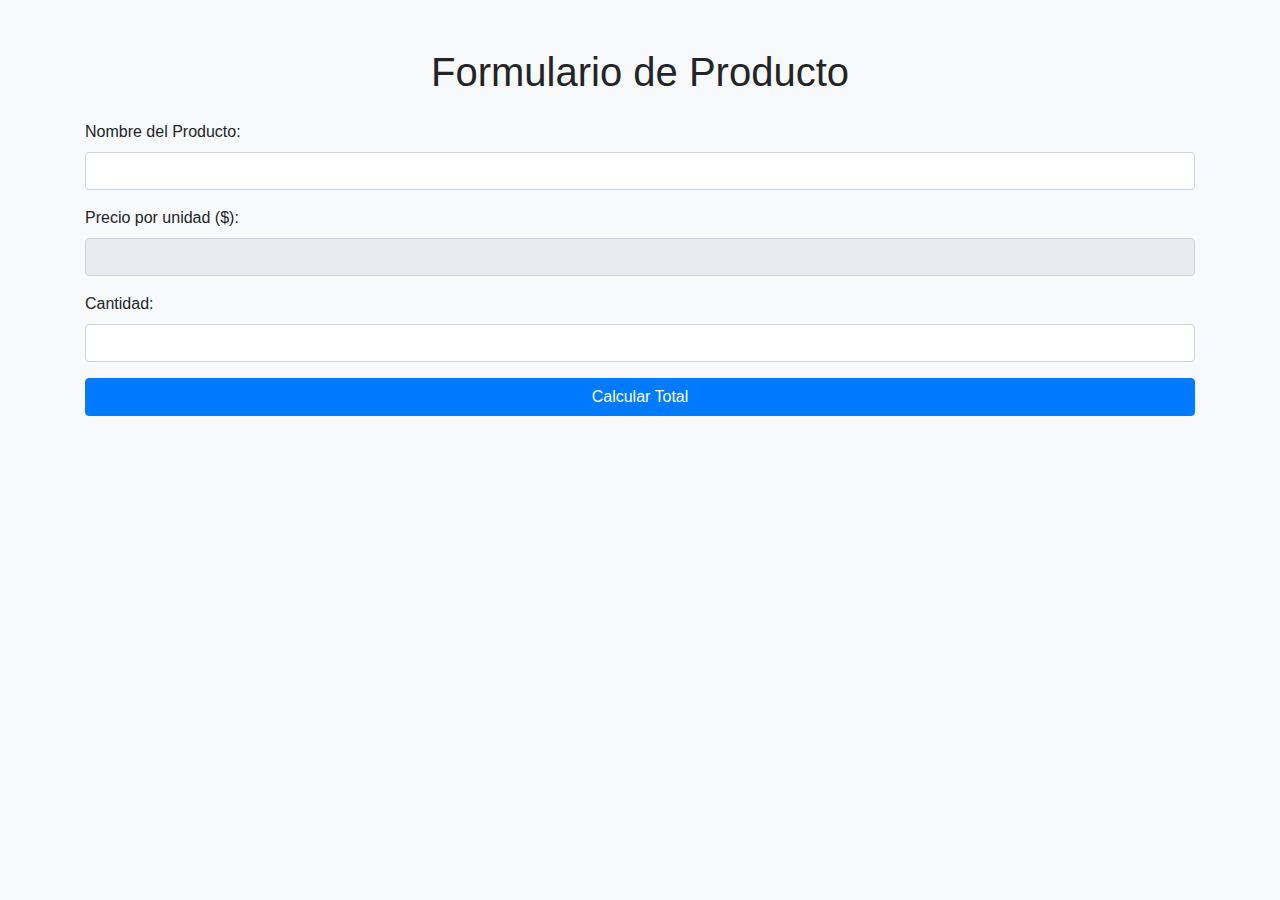
<file: js/index.html>
<!DOCTYPE html>
<html lang="es">

<head>
    <meta charset="UTF-8">
    <meta name="viewport" content="width=device-width, initial-scale=1.0">
    <title>Formulario de Producto</title>
    <!-- Agregar enlace a Bootstrap -->
    <link href="https://stackpath.bootstrapcdn.com/bootstrap/4.5.2/css/bootstrap.min.css" rel="stylesheet">
    <script src="funcion.js"></script>
</head>

<body class="bg-light">

    <div class="container mt-5">
        <h1 class="text-center mb-4">Formulario de Producto</h1>

        <!-- Formulario -->
        <form>
            <div class="form-group">
                <label for="nameproducto">Nombre del Producto:</label>
                <input type="text" class="form-control" id="nameproducto" oninput="buscarpro()">
            </div>
            <div class="form-group">
                <label for="precio">Precio por unidad ($):</label>
                <input type="number" class="form-control" id="precio" name="precio" readonly>
            </div>
            <div class="form-group">
                <label for="cantidad">Cantidad:</label>
                <input type="number" class="form-control" id="cantidad" name="cantidad">
            </div>
            <div class="form-group">
                <input type="button" value="Calcular Total" class="btn btn-primary btn-block" onclick="calcularTotal()">
            </div>
            <div class="form-group">
                <label for="total" id="total"></label>
            </div>
            <div class="form-group">
                <label for="mensaje" id="mensaje"></label>
            </div>
        </form>
    </div>

    <script src="https://code.jquery.com/jquery-3.5.1.slim.min.js"></script>
    <script src="https://cdn.jsdelivr.net/npm/@popperjs/core@2.9.2/dist/umd/popper.min.js"></script>
    <script src="https://stackpath.bootstrapcdn.com/bootstrap/4.5.2/js/bootstrap.min.js"></script>

</body>

</html>
</file>
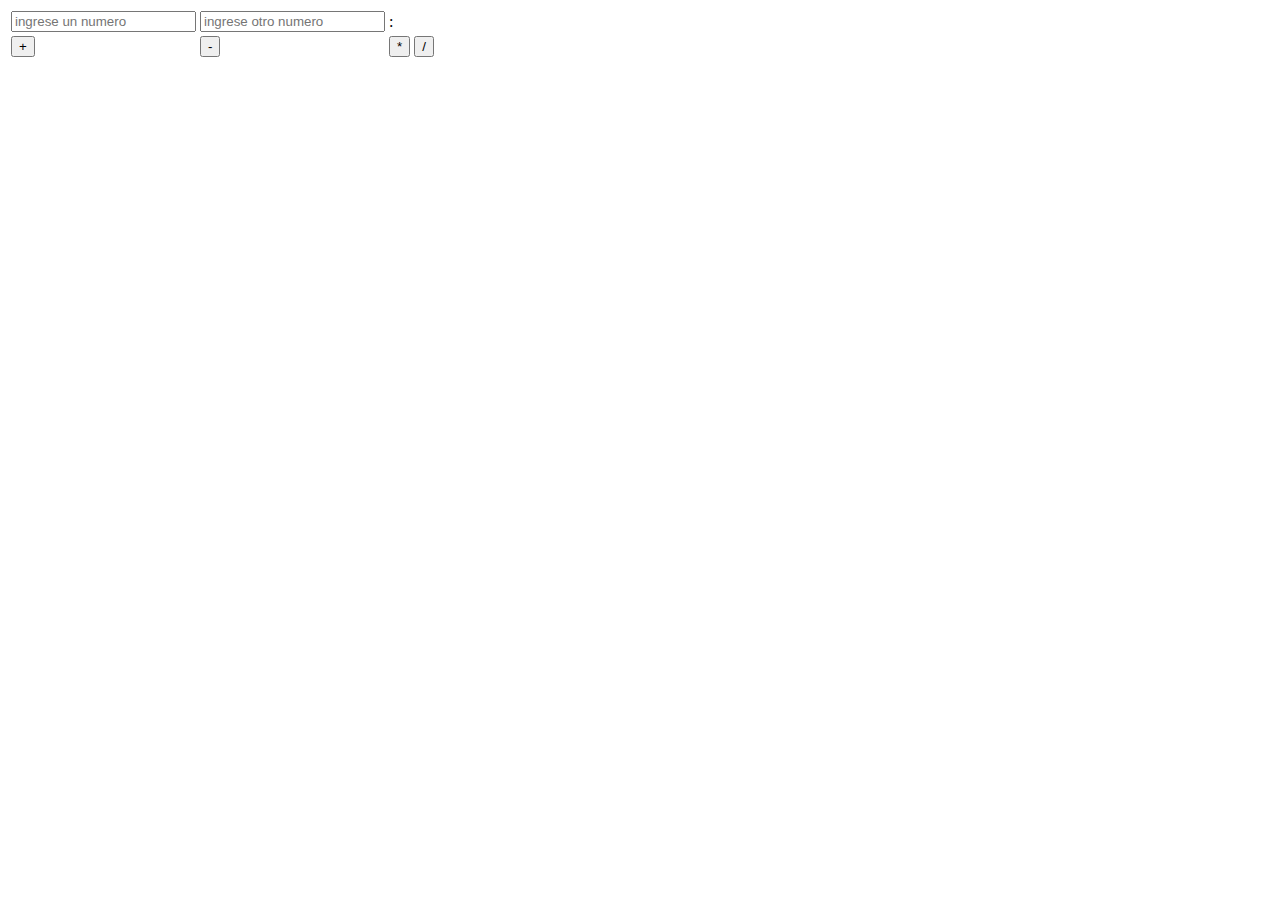
<file: calculadora.html>
<!DOCTYPE html>
<html lang="en">

<head>
    <meta charset="UTF-8">
    <meta name="viewport" content="width=device-width, initial-scale=1.0">
    <title>calculadora</title>

    <script>
        function suma() {
            let r = parseFloat(document.getElementById("a").value) +
                parseFloat(document.getElementById("b").value);

            document.getElementById("Resultado").textContent = "Resultado: " + r;
        }
        function resta() {
            let r = parseFloat(document.getElementById("a").value) -
                parseFloat(document.getElementById("b").value);

            document.getElementById("Resultado").textContent = "Resultado: " + r;

        }
        function mult() {
            let r = parseFloat(document.getElementById("a").value) *
                parseFloat(document.getElementById("b").value);
        }
        function division() {
            let r = parseFloat(document.getElementById("a").value) /
                parseFloat(document.getElementById("b").value);
            document.getElementById("Resultado").textContent = "Resultado: " + r;
        }


    </script>
</head>

<body>
    <table>
        <tr>
            <td>
                <input type="number" name="a" id="a" placeholder="ingrese un numero">
            </td>
            <td>
                <input type="number" name="b" id="b" placeholder="ingrese otro numero">
            </td>
            <td>
                <label for="resultado" id="Resultado">:</label>
            </td>
        <tr>
            <td>

                <button type="button" onclick="suma()">+</button>
            </td>
            <td>
                <button type="button" onclick="resta()">-</button>
            </td>
            <td>
                <button type="button" onclick="mult()">*</button>
            </td>
            <td>
                <button type="button" onclick="division()">/</button>
            </td>
        </tr>
        </tr>
    </table>



















</body>

</html>
</file>
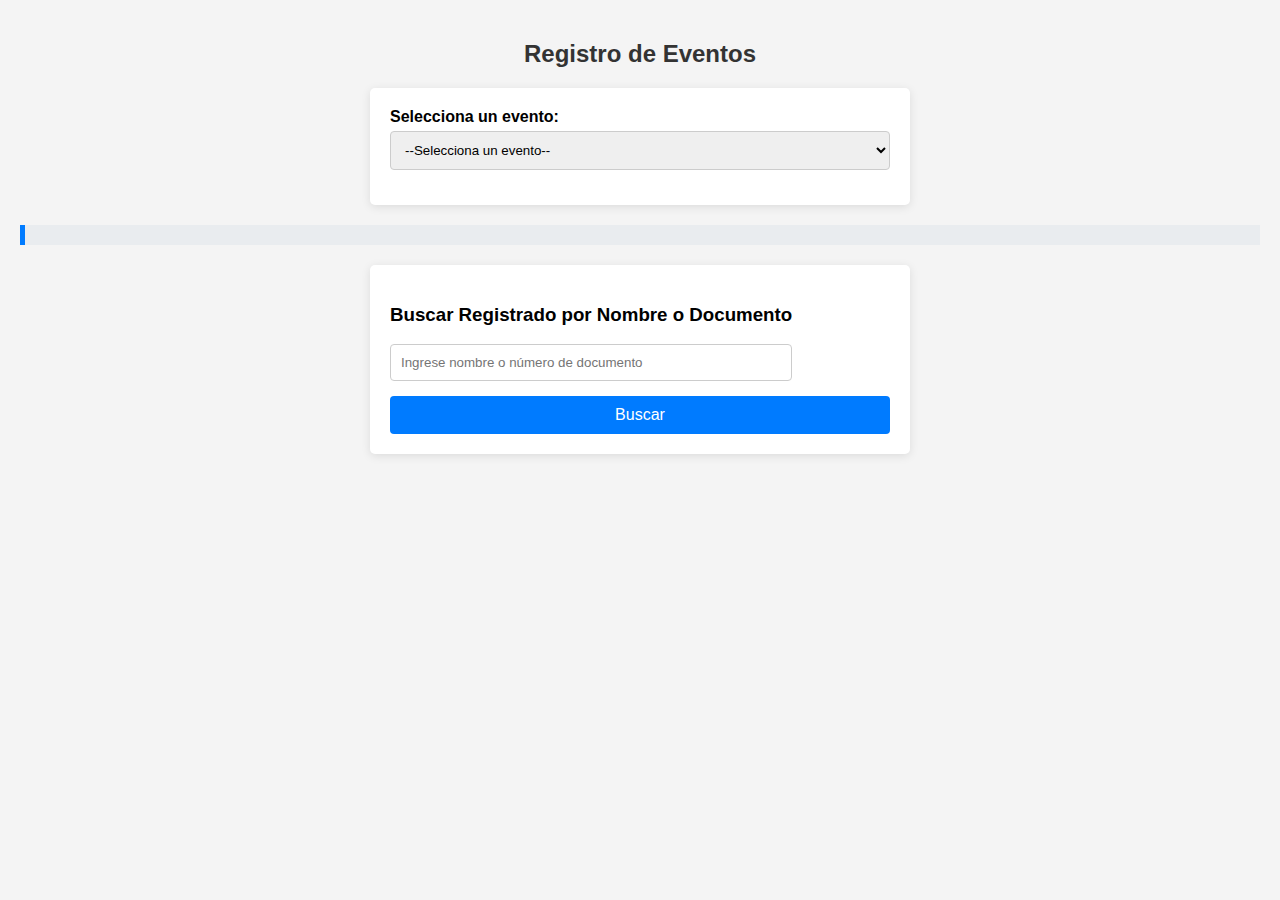
<file: senap/eventos.html>
<!DOCTYPE html>
<html lang="es">
<head>
    <meta charset="UTF-8">
    <meta name="viewport" content="width=device-width, initial-scale=1.0">
    <title>Registro de Eventos</title>
    <link rel="stylesheet" href="styles.css">
    <script src="script.js" defer></script>
</head>
<body>
    <h2>Registro de Eventos</h2>
    
    <form>
        <label for="evento">Selecciona un evento:</label>
        <select id="evento">
            <option value="">--Selecciona un evento--</option>
            <option value="Evento 1">Evento 1</option>
            <option value="Evento 2">Evento 2</option>
            <option value="Evento 3">Evento 3</option>
        </select>
    </form>
    
    <div id="infoEvento"></div>
    
    <form id="formRegistro" style="display: none;">
        <h3>Formulario de Registro</h3>
        
        <label for="tipoDoc">Tipo de Documento:</label>
        <select id="tipoDoc" required>
            <option value="Cédula">Cédula</option>
            <option value="Pasaporte">Pasaporte</option>
            <option value="DNI">DNI</option>
        </select>
        <br>

        <label for="numDoc">Número de Documento:</label>
        <input type="text" id="numDoc" required>
        <br>

        <label for="nombre">Nombre Completo:</label>
        <input type="text" id="nombre" required>
        <br>

        <label for="curso">Curso que Realiza:</label>
        <input type="text" id="curso" required>
        <br>

        <label for="correo">Correo Electrónico:</label>
        <input type="email" id="correo" required>
        <br>

        <button type="submit">Registrarse</button>
    </form>

    <div class="buscar" style="display: block; margin: 20px auto; max-width: 500px;">
        <h3>Buscar Registrado por Nombre o Documento</h3>
        <input type="text" id="busqueda" placeholder="Ingrese nombre o número de documento">
        <button id="buscarBtn">Buscar</button>
    </div>
</body>
</html>
</file>
<file: senap/styles.css>
/* styles.css */

/* Estilo general del cuerpo */
body {
    font-family: Arial, sans-serif;
    background-color: #f4f4f4;
    margin: 0;
    padding: 20px;
}

/* Estilo del encabezado */
h2 {
    text-align: center;
    color: #333;
}

/* Estilo de los formularios y divs */
form, .buscar {
    background: #fff;
    padding: 20px;
    border-radius: 5px;
    box-shadow: 0 2px 10px rgba(0, 0, 0, 0.1);
    margin: 20px auto;
    max-width: 500px;
}

/* Estilo de las etiquetas */
label {
    display: block;
    margin-bottom: 5px;
    font-weight: bold;
}

/* Estilo de los campos de entrada */
input[type="text"],
input[type="email"],
select {
    width: 100%;
    padding: 10px;
    margin-bottom: 15px;
    border: 1px solid #ccc;
    border-radius: 4px;
}

/* Estilo del botón */
button {
    background-color: #28a745;
    color: white;
    padding: 10px 15px;
    border: none;
    border-radius: 4px;
    cursor: pointer;
    font-size: 16px;
    width: 100%;
}

button:hover {
    background-color: #218838;
}

/* Estilo del div de información del evento */
#infoEvento {
    margin: 20px 0;
    padding: 10px;
    background-color: #e9ecef;
    border-left: 5px solid #007bff;
}

/* Estilo del campo de búsqueda */
.buscar input[type="text"] {
    width: calc(100% - 120px); /* Ajusta el ancho para el botón */
    padding: 10px;
    margin-right: 10px;
    border: 1px solid #ccc;
    border-radius: 4px;
    display: inline-block;
}

.buscar button {
    background-color: #007bff; /* Color azul para el botón de búsqueda */
}

.buscar button:hover {
    background-color: #0056b3; /* Color más oscuro al pasar el mouse */
}
</file>
